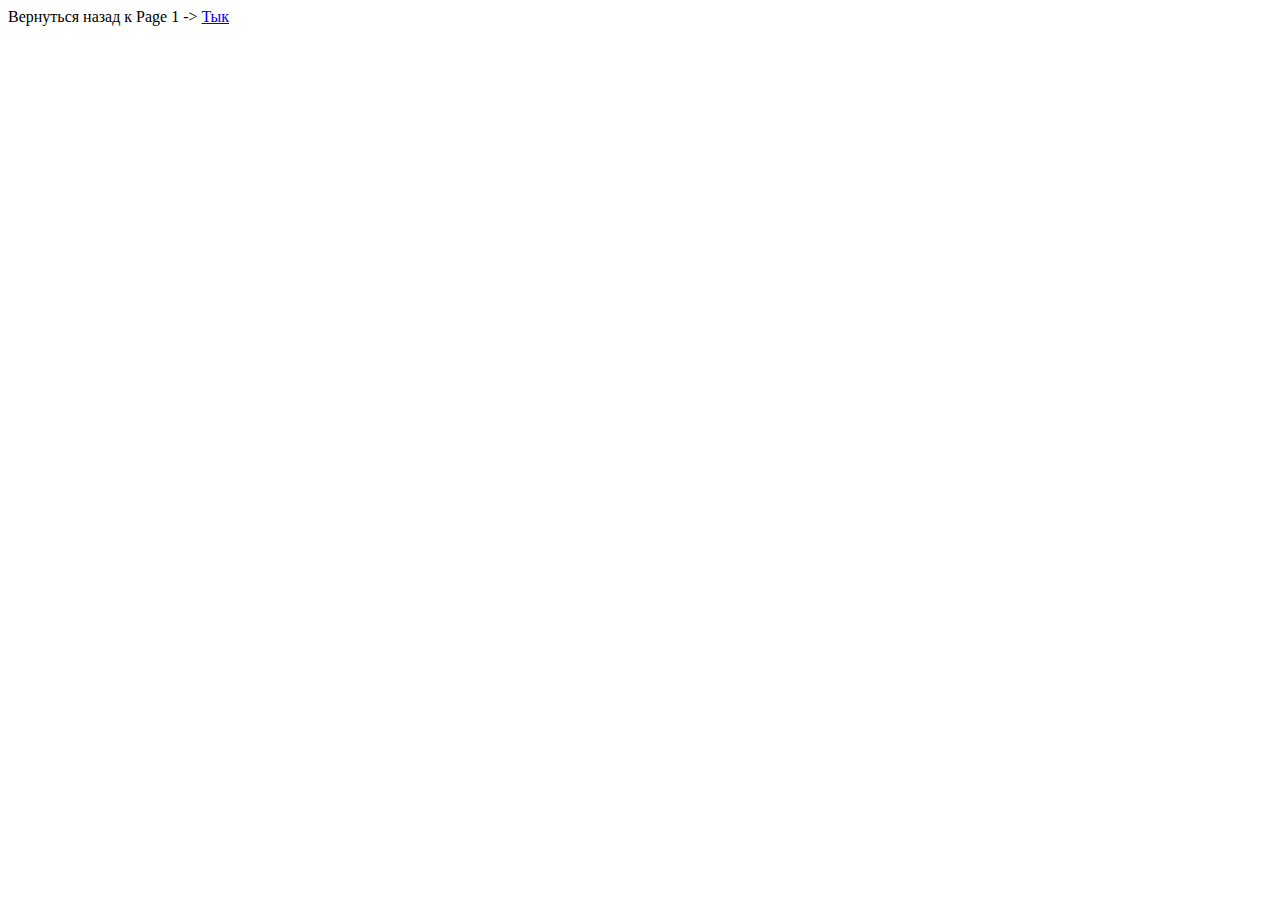
<file: page2.html>
<!doctype html>
<html lang="en">
<head>
    <meta charset="UTF-8">
    <meta name="viewport"
          content="width=device-width, user-scalable=no, initial-scale=1.0, maximum-scale=1.0, minimum-scale=1.0">
    <meta http-equiv="X-UA-Compatible" content="ie=edge">
    <title>Page 2</title>
</head>
<body>
Вернуться назад к Page 1 -> <a href="page1.html">Тык</a>  <!-- используем тег a для возврата на изначальную страницу -->
</body>
</html>
</file>
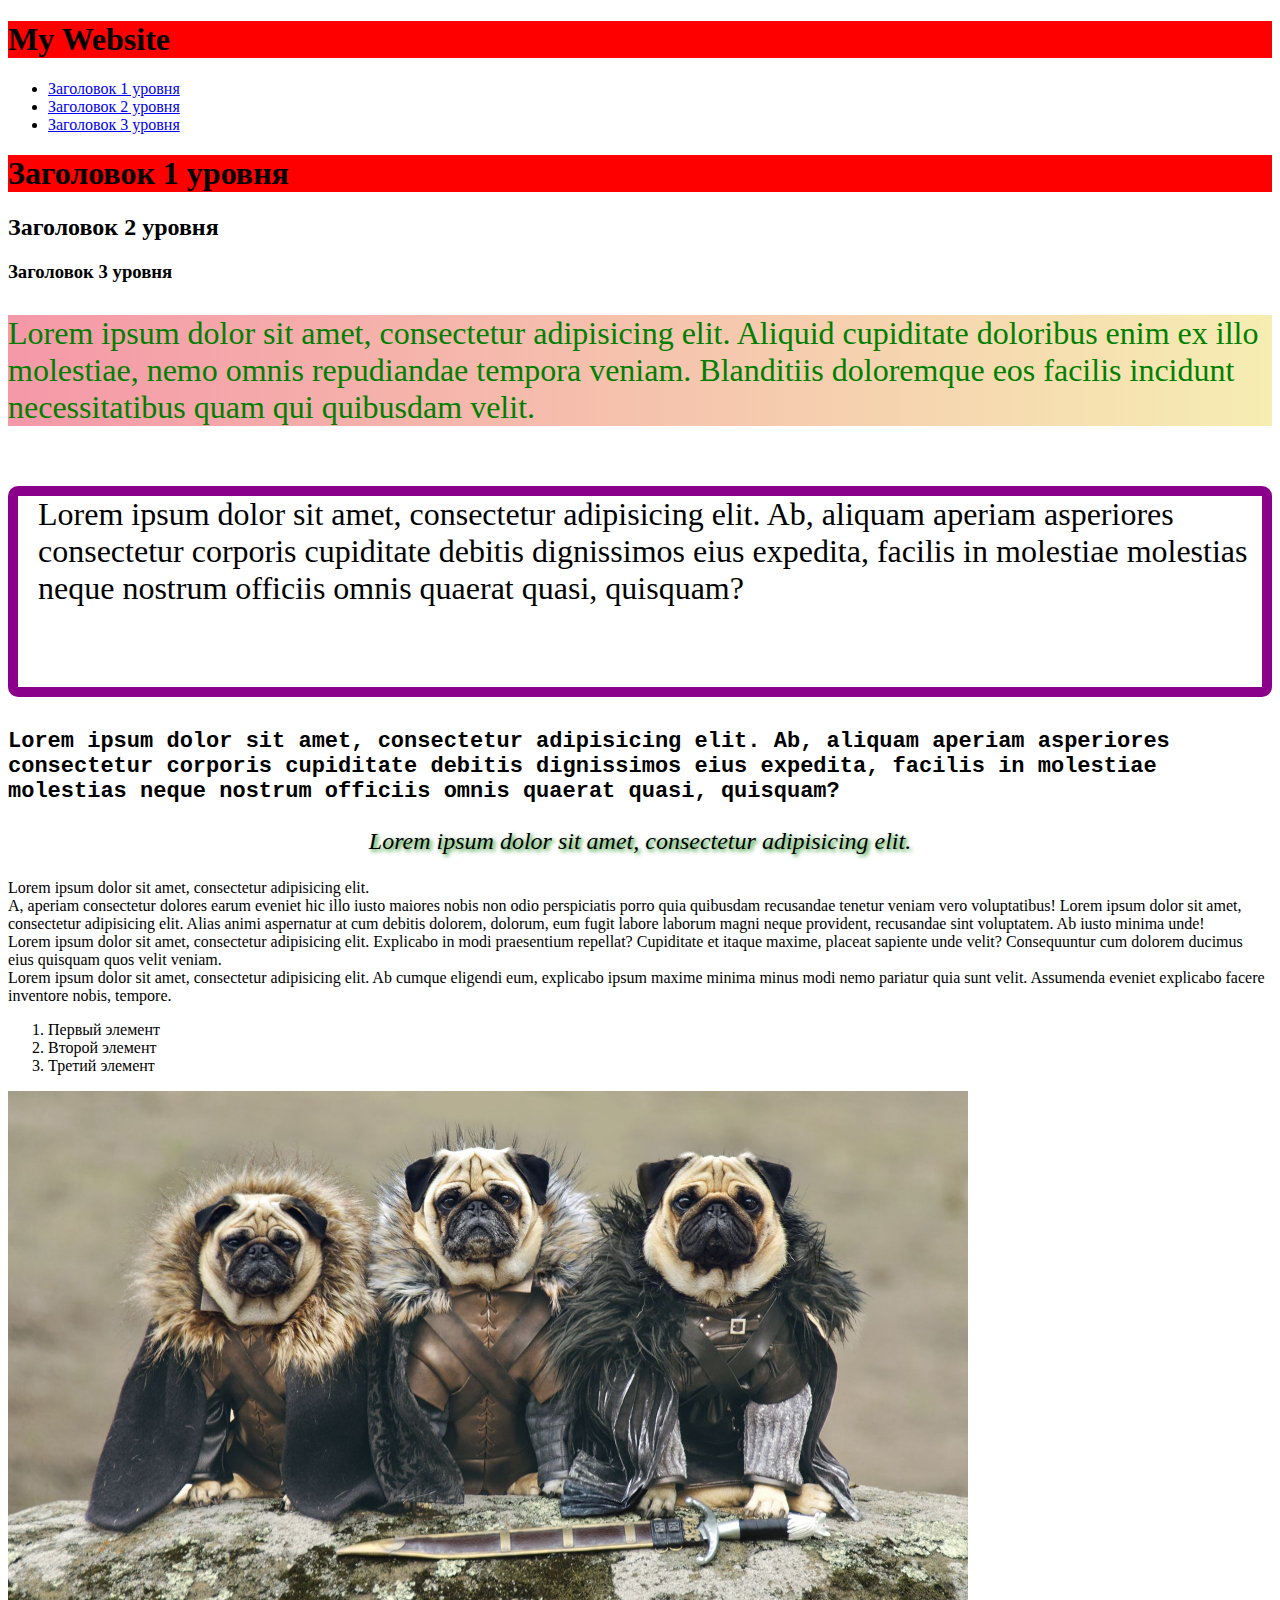
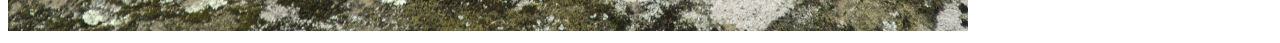
<file: web.html>
<!-- Создаём такой файл просто new -> название файла и расширение .html -> ставим в первой строке ! и нажимаем на Tab -->
<!doctype html>
<html lang="en">
<head>
    <meta charset="UTF-8">
    <meta name="viewport"
          content="width=device-width, user-scalable=no, initial-scale=1.0, maximum-scale=1.0, minimum-scale=1.0">
    <meta http-equiv="X-UA-Compatible" content="ie=edge">
    <title>Занятие 42</title>  <!-- Название нашей страницы -->
    <link rel="stylesheet" href="styles.css"> <!-- Здесь происходит связь с файлом со стилем оформления -->
</head>
<body>
  <header>
    <h1>My Website</h1>
    <nav>
      <ul>
        <li><a href="#">Заголовок 1 уровня</a></li>
        <li><a href="#">Заголовок 2 уровня</a></li>
        <li><a href="#">Заголовок 3 уровня</a></li>
      </ul>
    </nav>
  </header>
    <h1>Заголовок 1 уровня</h1> <!-- Такой заголовок может быть логически только один - как в статье в газете только один главный заголовок -->
    <h2>Заголовок 2 уровня</h2> <!-- Заголовок поменьше -->
    <h3>Заголовок 3 уровня</h3> <!-- И ещё поменьше -->
    <!-- Ниже расположены параграфы текста - между ними всегда большие отступы, и каждый параграф с новой строки -->
    <p class="paragraph-1">Lorem ipsum dolor sit amet, consectetur adipisicing elit. Aliquid cupiditate doloribus enim ex illo molestiae, nemo omnis repudiandae tempora veniam. Blanditiis doloremque eos facilis incidunt necessitatibus quam qui quibusdam velit.</p>
    <p class="paragraph-2">Lorem ipsum dolor sit amet, consectetur adipisicing elit. Ab, aliquam aperiam asperiores consectetur corporis cupiditate debitis dignissimos eius expedita, facilis in molestiae molestias neque nostrum officiis omnis quaerat quasi, quisquam?</p>
    <p class="paragraph-3">Lorem ipsum dolor sit amet, consectetur adipisicing elit. Ab, aliquam aperiam asperiores consectetur corporis cupiditate debitis dignissimos eius expedita, facilis in molestiae molestias neque nostrum officiis omnis quaerat quasi, quisquam?</p>
    <p class="paragraph-4">Lorem ipsum dolor sit amet, consectetur adipisicing elit.</p>
    <!-- Ниже - цельный текст. Даже если он пишется в разных тегах span, это вс равно объединяется в единый пласт текста -->
    <span>Lorem ipsum dolor sit amet, consectetur adipisicing elit. <br/> A, aperiam consectetur dolores earum eveniet hic illo iusto maiores nobis non odio perspiciatis porro quia quibusdam recusandae tenetur veniam vero voluptatibus!</span>
    <span>Lorem ipsum dolor sit amet, consectetur adipisicing elit. Alias animi aspernatur at cum debitis dolorem, dolorum, eum fugit labore laborum magni neque provident, recusandae sint voluptatem. Ab iusto minima unde!</span>
    <!-- Ниже - два блока текста в контейнерах div. Между ними нет таких отступов как у p, и они не идут сплошным текстом как span -->
    <div>Lorem ipsum dolor sit amet, consectetur adipisicing elit. Explicabo in modi praesentium repellat? Cupiditate et itaque maxime, placeat sapiente unde velit? Consequuntur cum dolorem ducimus eius quisquam quos velit veniam.</div>
    <div>Lorem ipsum dolor sit amet, consectetur adipisicing elit. Ab cumque eligendi eum, explicabo ipsum maxime minima minus modi nemo pariatur quia sunt velit. Assumenda eveniet explicabo facere inventore nobis, tempore.</div>
    <!-- Ниже - нумерованный список. Если сменить ol на ul, получится маркированный список, где вместо чисел стоят точечки -->
    <ol>
        <li>
            Первый элемент
        </li>
        <li>
            Второй элемент
        </li>
        <li>
            Третий элемент
        </li>
    </ol>
    <img src="pugs.jpg" alt="Мопсы в стиле Игры Престолов" width="960" height="540">
</body>
</html>
</file>
<file: styles.css>
/* Так создаётся стилевое оформление страницы */
h1 { /* Вписывается название тега, а дальше в {} атрибуты и значения */
    background: red; /* задний фон */
}

.paragraph-1 { /* здесь прописываем название_тега.класс_тега, но так как такой класс есть только у одного тега, его название можно не писать */
    background: linear-gradient(90deg, #f598a8, #f6edb2); /* задний фон */
    font-size: 32px; /* размер шрифта - 32 пикселя */
    color: green /* цвет шрифта */
}

.paragraph-2 {
    border: 10px solid DarkMagenta; /* рамка вокруг текста - можно использовать любые цвета отсюда https://www.w3schools.com/cssref/css_colors.php */
    border-radius: 10px; /* загрукление концов рамки */
    font-size: 24pt; /* размер шрифта - 24 пункта (пункт больше, чем пиксель) */
    margin-top: 60px; /* сколько отступаем снаружи рамки - в данном случае сверху*/
    padding-bottom: 60pt; /* сколько отступаем внутри рамки - в данном случае внизу */
    padding-left: 20px; /* сколько отступаем внутри рамки - в данном случае слева */
}

.paragraph-3 {
    font-weight: bold; /* шрифт - жирный */
    font-size: 22px; /* размер шрифта - 22 пикселя */
    font-family: Courier New; /* стиль шрифта */
}

.paragraph-4 {
    font-style: italic;
    font-size: 24px;
    text-shadow: 2px 2px 4px green;
    text-align: center;
}
</file>
